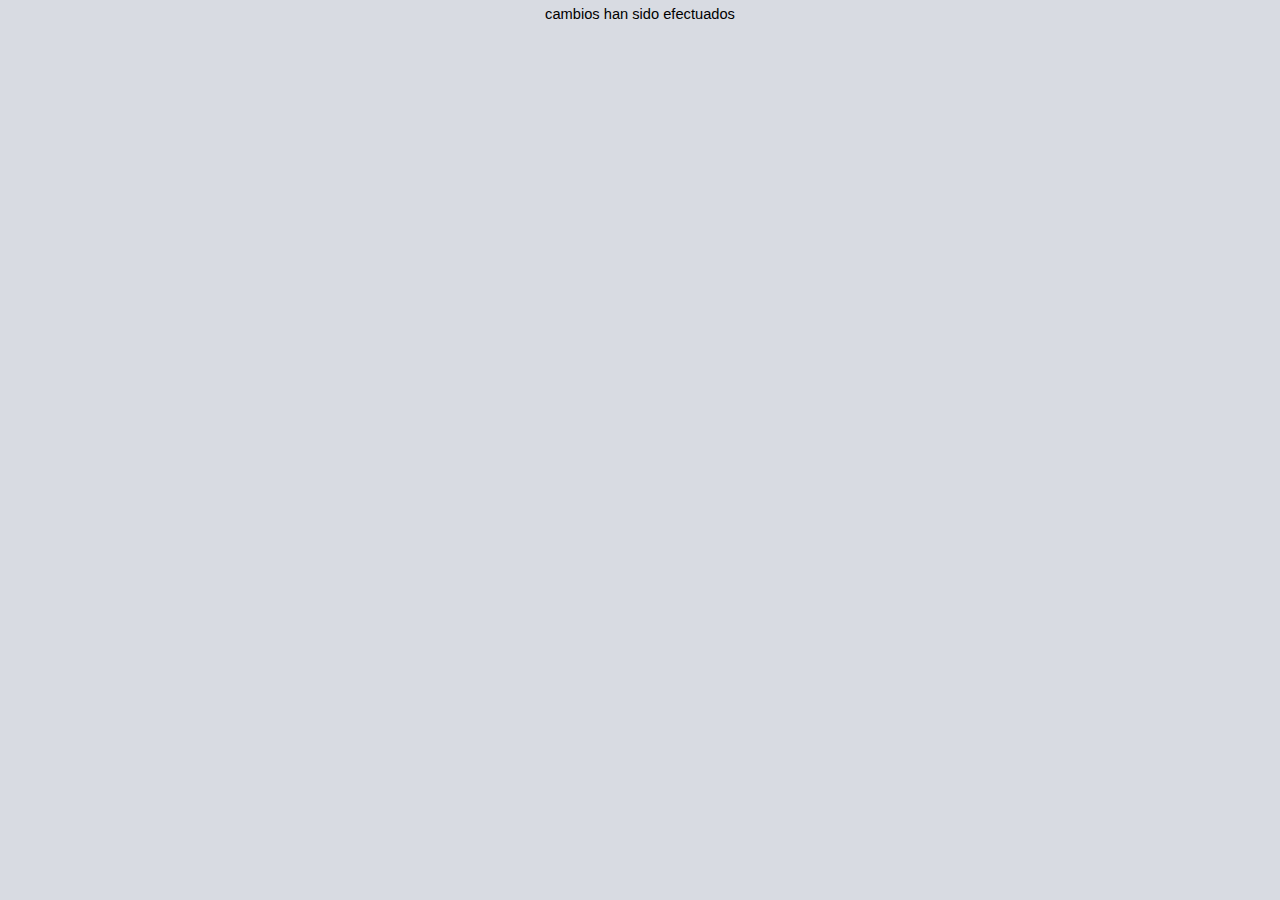
<file: index.html>
<!DOCTYPE html PUBLIC "-//W3C//DTD XHTML 1.0 Transitional//EN" "http://www.w3.org/TR/xhtml1/DTD/xhtml1-transitional.dtd">
<html xmlns="http://www.w3.org/1999/xhtml">
  <!--
    Modified from the Debian original for Ubuntu
    Last updated: 2022-03-22
    See: https://launchpad.net/bugs/1966004
  -->
  <head>
    <meta http-equiv="Content-Type" content="text/html; charset=UTF-8" />
    <title>Apache2 Ubuntu Default Page: It works</title>
    <style type="text/css" media="screen">
  * {
    margin: 0px 0px 0px 0px;
    padding: 0px 0px 0px 0px;
  }

  body, html {
    padding: 3px 3px 3px 3px;

    background-color: #D8DBE2;

    font-family: Ubuntu, Verdana, sans-serif;
    font-size: 11pt;
    text-align: center;
  }

  div.main_page {
    position: relative;
    display: table;

    width: 800px;

    margin-bottom: 3px;
    margin-left: auto;
    margin-right: auto;
    padding: 0px 0px 0px 0px;

    border-width: 2px;
    border-color: #212738;
    border-style: solid;

    background-color: #FFFFFF;

    text-align: center;
  }

  div.page_header {
    height: 180px;
    width: 100%;

    background-color: #F5F6F7;
  }

  div.page_header span {
    margin: 15px 0px 0px 50px;

    font-size: 180%;
    font-weight: bold;
  }

  div.page_header img {
    margin: 3px 0px 0px 40px;

    border: 0px 0px 0px;
  }

  div.banner {
    padding: 9px 6px 9px 6px;
    background-color: #E9510E;
    color: #FFFFFF;
    font-weight: bold;
    font-size: 112%;
    text-align: center;
    position: absolute;
    left: 40%;
    bottom: 30px;
    width: 20%;
  }

  div.table_of_contents {
    clear: left;

    min-width: 200px;

    margin: 3px 3px 3px 3px;

    background-color: #FFFFFF;

    text-align: left;
  }

  div.table_of_contents_item {
    clear: left;

    width: 100%;

    margin: 4px 0px 0px 0px;

    background-color: #FFFFFF;

    color: #000000;
    text-align: left;
  }

  div.table_of_contents_item a {
    margin: 6px 0px 0px 6px;
  }

  div.content_section {
    margin: 3px 3px 3px 3px;

    background-color: #FFFFFF;

    text-align: left;
  }

  div.content_section_text {
    padding: 4px 8px 4px 8px;

    color: #000000;
    font-size: 100%;
  }

  div.content_section_text pre {
    margin: 8px 0px 8px 0px;
    padding: 8px 8px 8px 8px;

    border-width: 1px;
    border-style: dotted;
    border-color: #000000;

    background-color: #F5F6F7;

    font-style: italic;
  }

  div.content_section_text p {
    margin-bottom: 6px;
  }

  div.content_section_text ul, div.content_section_text li {
    padding: 4px 8px 4px 16px;
  }

  div.section_header {
    padding: 3px 6px 3px 6px;

    background-color: #8E9CB2;

    color: #FFFFFF;
    font-weight: bold;
    font-size: 112%;
    text-align: center;
  }

  div.section_header_grey {
    background-color: #9F9386;
  }

  .floating_element {
    position: relative;
    float: left;
  }

  div.table_of_contents_item a,
  div.content_section_text a {
    text-decoration: none;
    font-weight: bold;
  }

  div.table_of_contents_item a:link,
  div.table_of_contents_item a:visited,
  div.table_of_contents_item a:active {
    color: #000000;
  }

  div.table_of_contents_item a:hover {
    background-color: #000000;

    color: #FFFFFF;
  }

  div.content_section_text a:link,
  div.content_section_text a:visited,
   div.content_section_text a:active {
    background-color: #DCDFE6;

    color: #000000;
  }

  div.content_section_text a:hover {
    background-color: #000000;

    color: #DCDFE6;
  }

  div.validator {
  }
    </style>
  </head>
  <body>
    <div>
<p> cambios han sido efectuados
</div>
  </body>
</html>
</file>
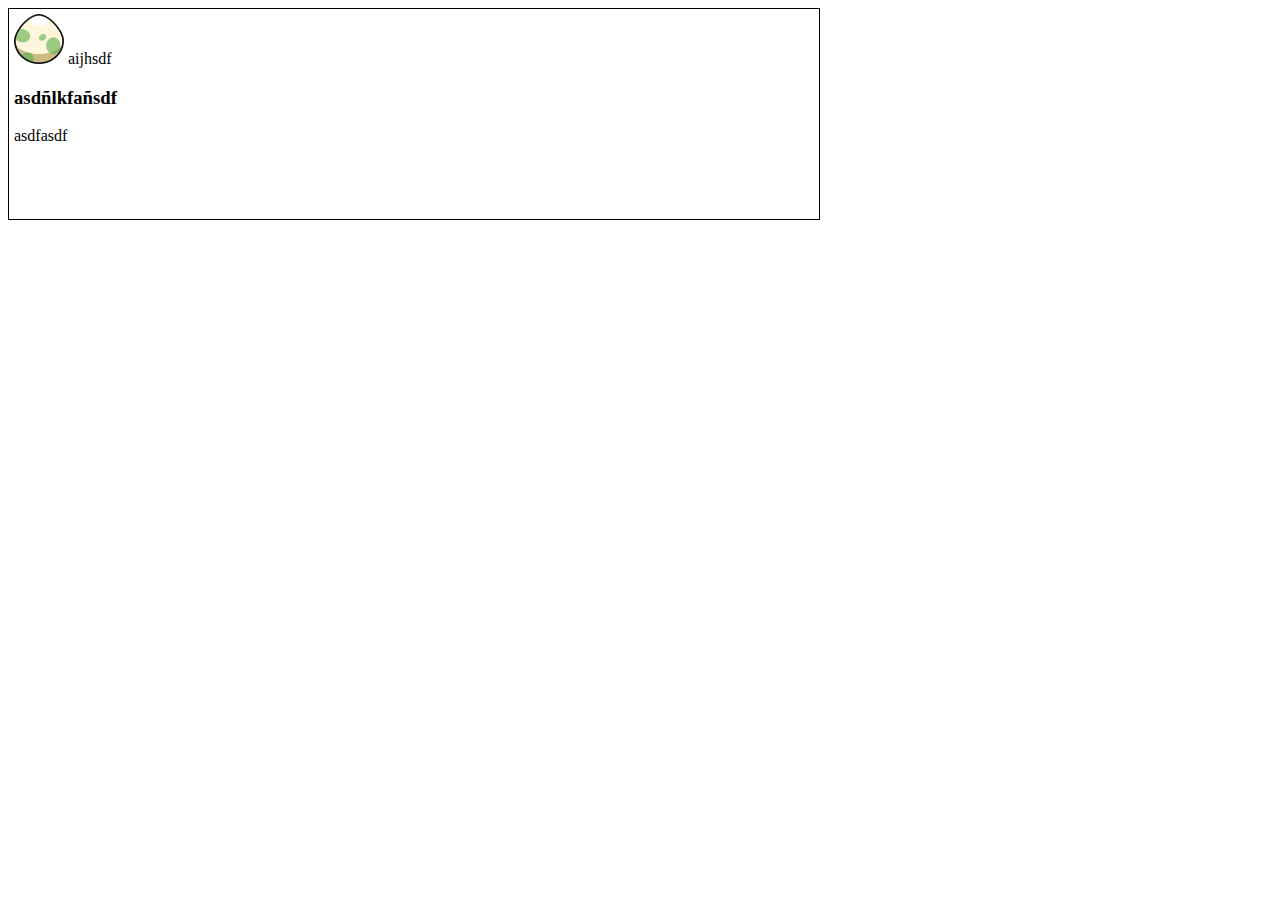
<file: cosa.html>
<!DOCTYPE html>
<html lang="en">
  <head>
    <meta charset="UTF-8" />
    <meta http-equiv="X-UA-Compatible" content="IE=edge" />
    <meta name="viewport" content="width=device-width, initial-scale=1.0" />
    <link rel="stylesheet" href="hojaejemplo.css" />
    <title>adflkjh</title>
  </head>
  <body>
    <div id="cajapost">
      <img id="imagenpost" src="fotos/default.png" />
      <a id="nombreusuario">aijhsdf</a>
      <h3 id="titulo">asdñlkfañsdf</h3>
      <p id="contenido">asdfasdf</p>
    </div>
  </body>
</html>
</file>
<file: hojaejemplo.css>
#cajapost {
  background-color: white;
  padding: 5px;
  width: 800px;
  height: 200px;
  border: 1px solid black;
}
#imagenpost {
  width: 50px;
  height: 50px;
}
</file>
